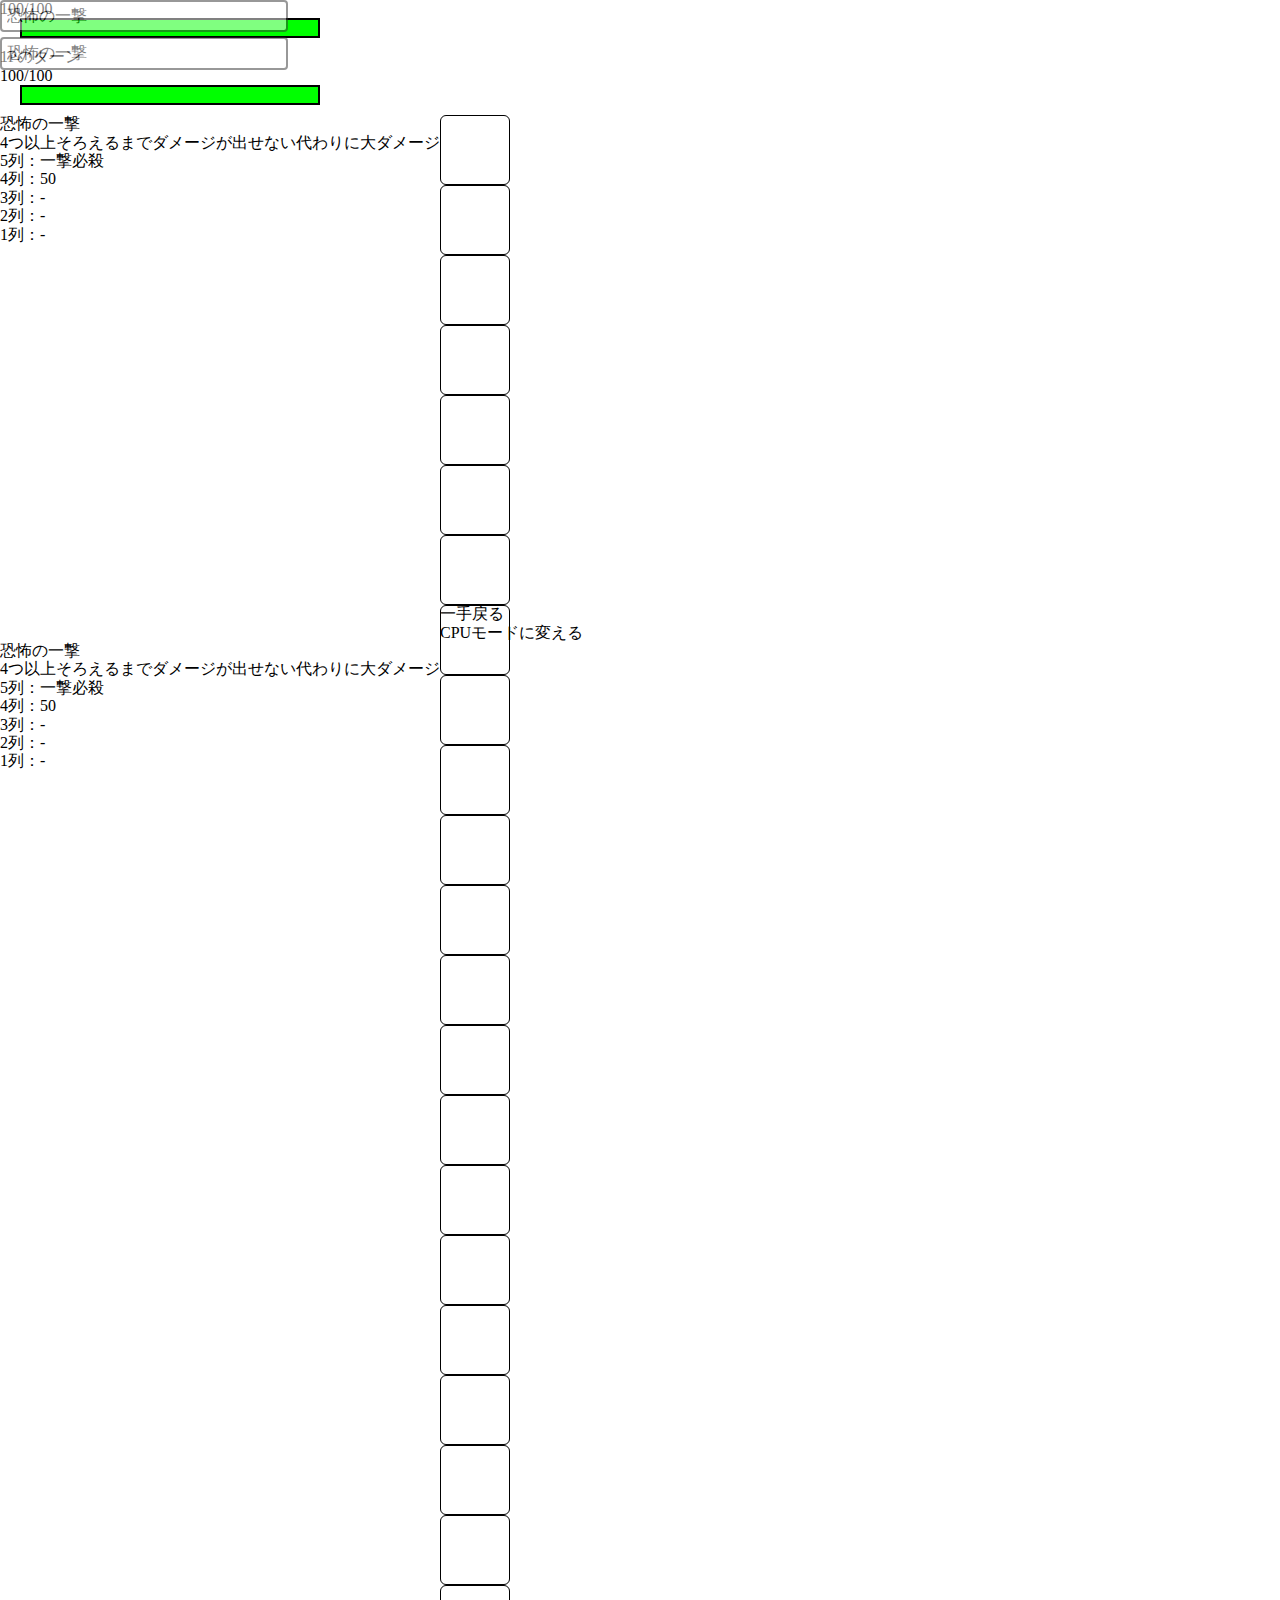
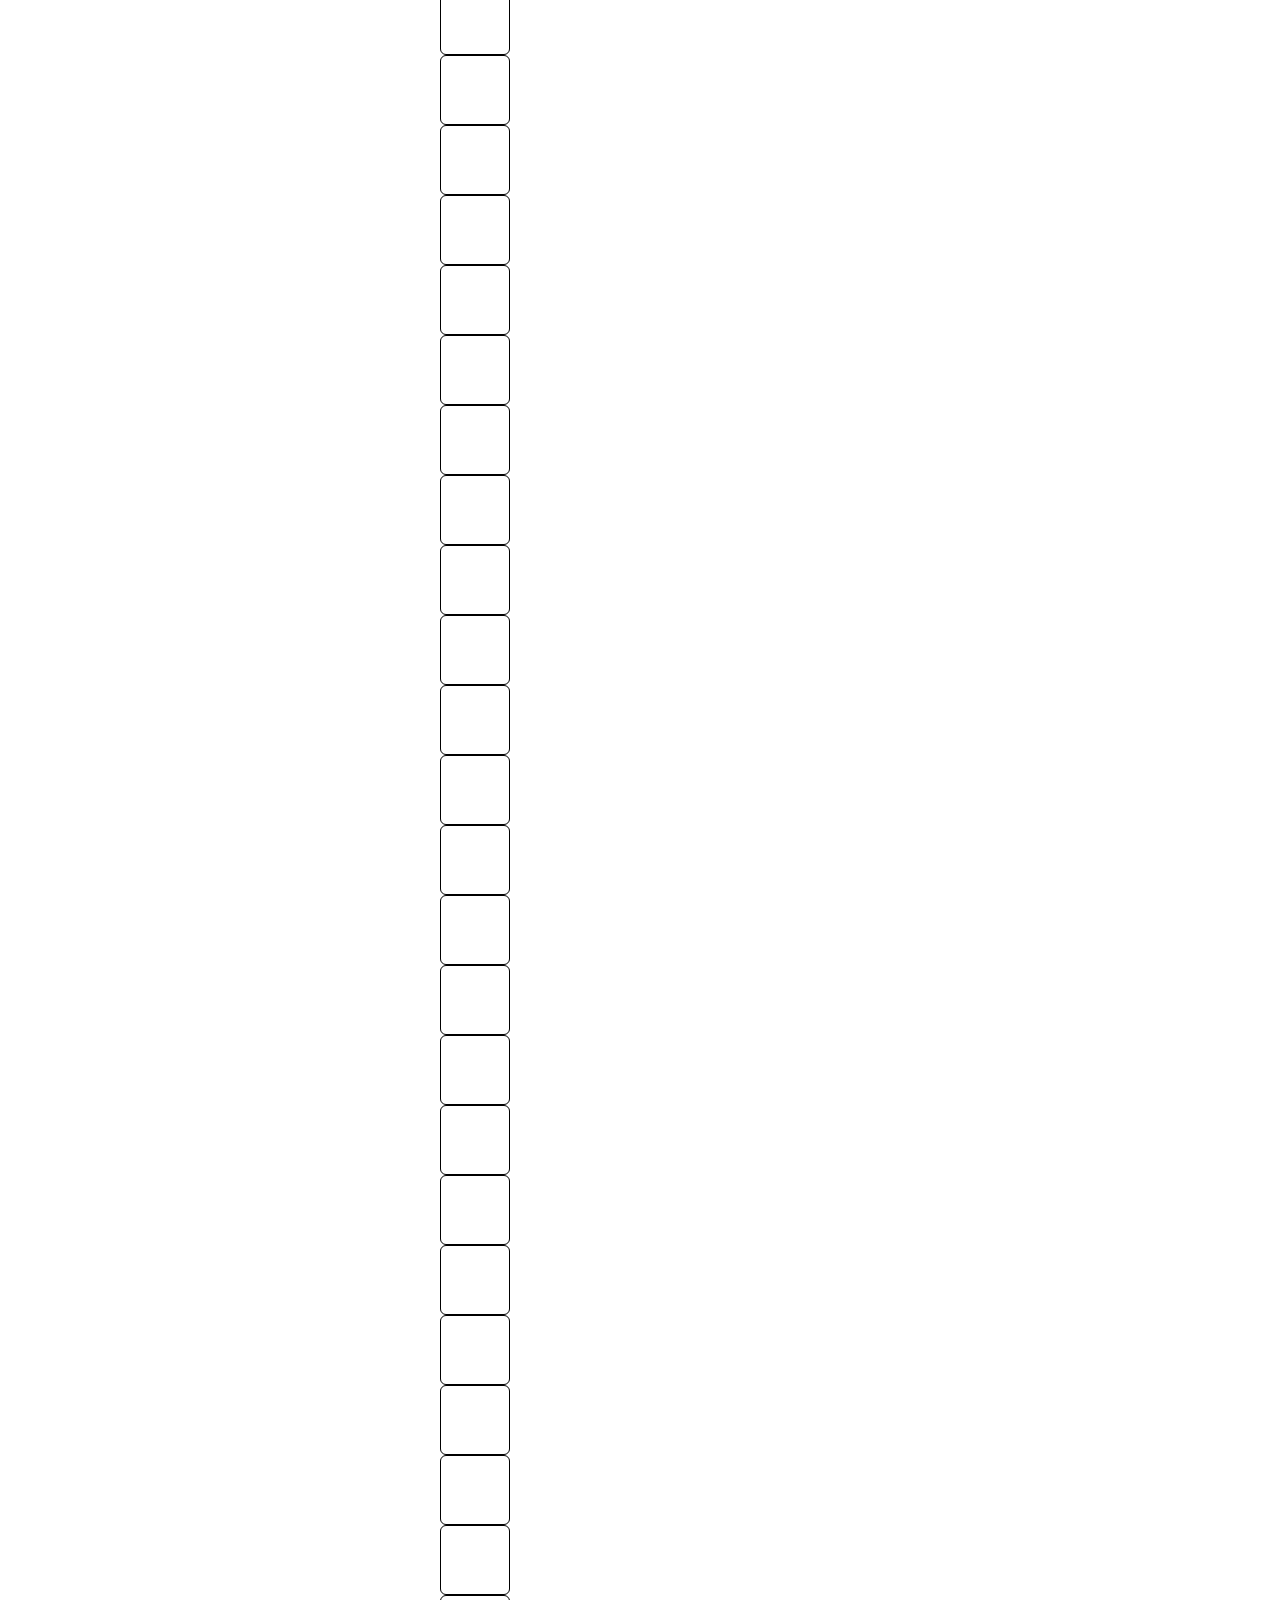
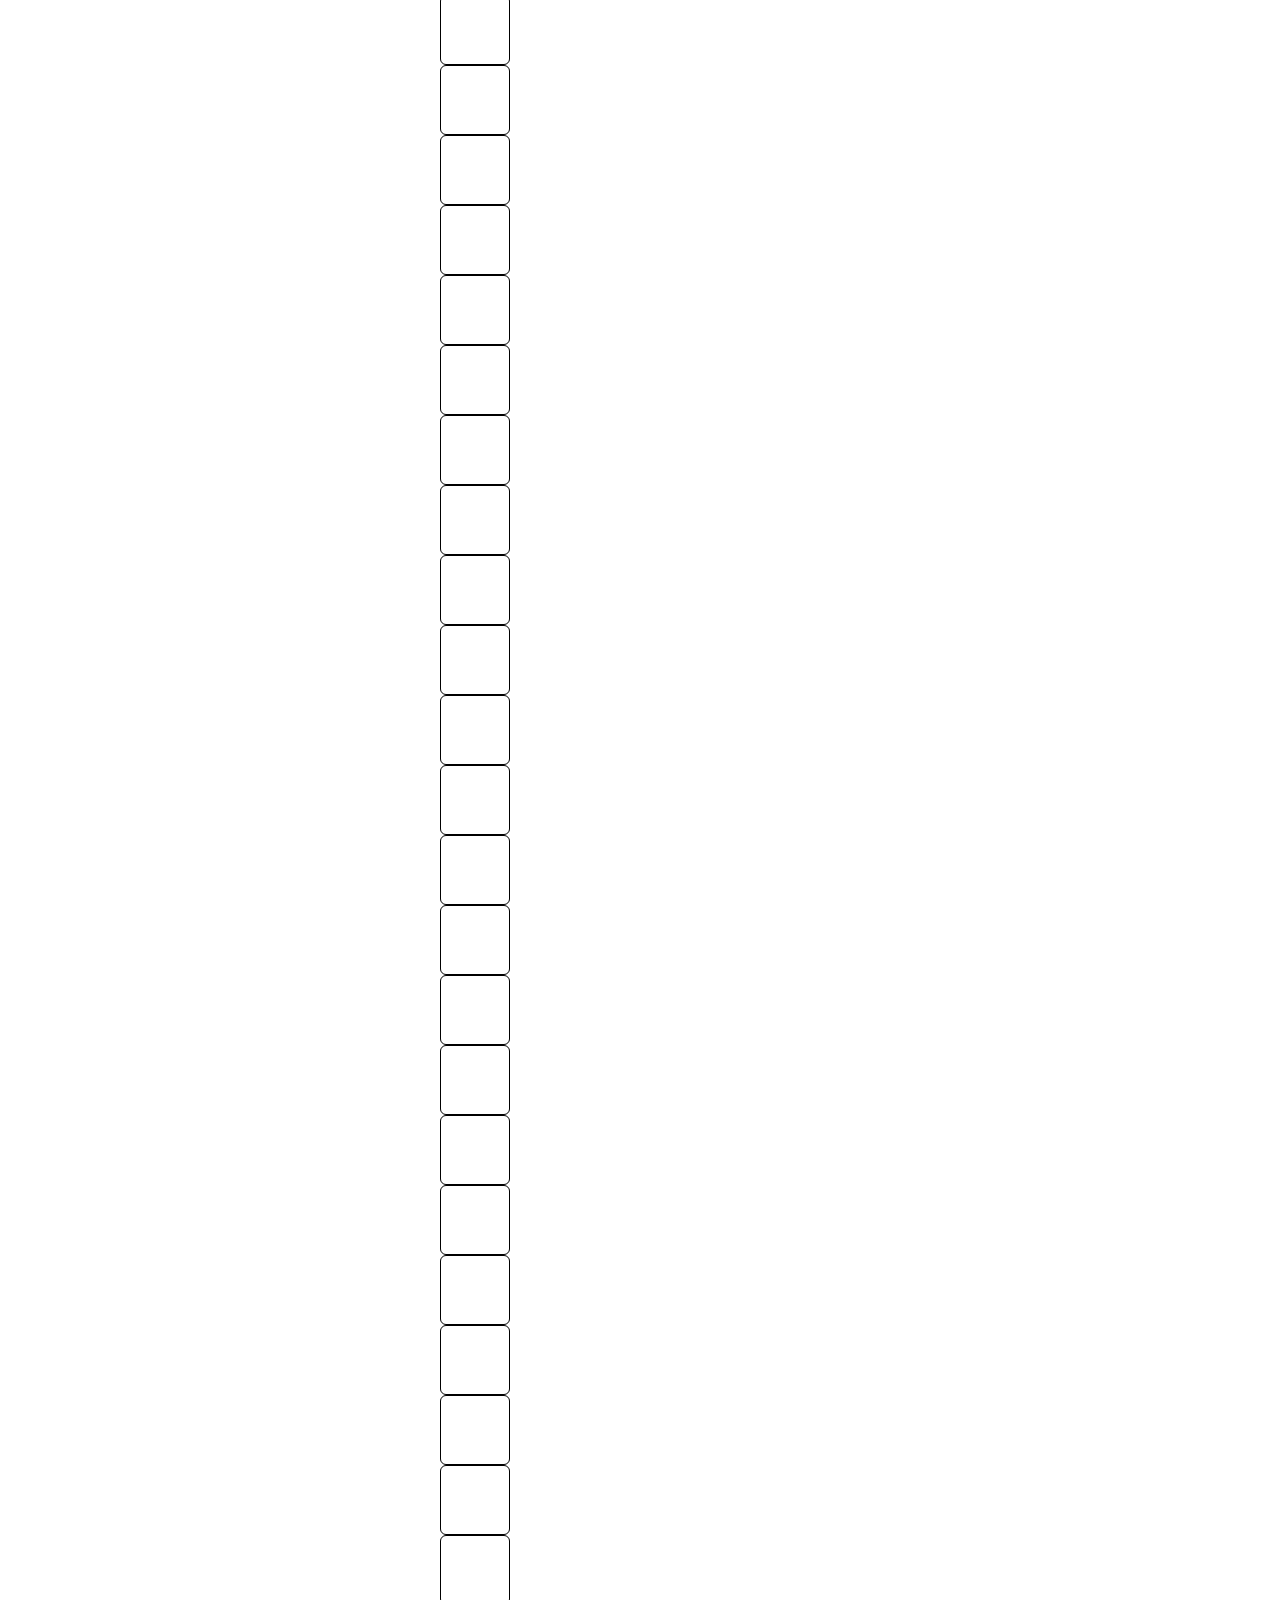
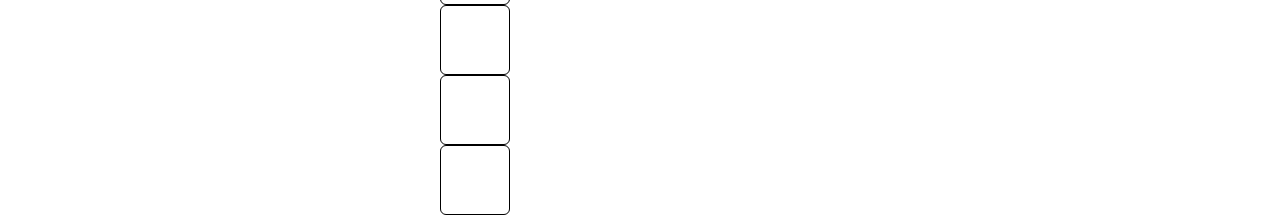
<file: index.html>
<!DOCTYPE html>
<html lang="ja">
<head>
    <meta charset="UTF-8">
    <meta name="viewport" content="width=device-width, initial-scale=1.0">
    <title>箱積みローグライク</title>
    <link rel="stylesheet" href="css/destyle.css">
    <link rel="stylesheet" href="css/style.css">
</head>

<body class="cyber-grid">

<div id="debug-layer" style="position: absolute; top: 0; left: 0; z-index: 9999; opacity: 0.5;">
    <select id="p1-select" class="skill-select"></select>
    <select id="p2-select" class="skill-select"></select>
    <p id="debugger"></p>
    <!-- <button id="effectBtn">エフェクト確認</button>
    
    <div id="animationBox"></div>   -->
</div>


<div class="game-container">
    <header class="hud-header">
        <div id="p1-hp" class="container-parent">
            <div class="hp-text-wrapper">
                <span class="label"></span>
                <div id="p1-remain"><span id="p1-remain-counter">100</span>/<span id="p1-maxHP">100</span></div>
            </div>
            <div class="hp-container">
                <div class="hp-bar" id="player-hp"></div>
            </div>
        </div>

        <div class="turn-indicator">   
            <div id="turn">1Pのターン</div>
        </div>

        <div id="p2-hp" class="container-parent">
            <div id="p2remain"><span id="p2-remain-counter">100</span>/<span id="p2-maxHP">100</span></div>
            <div class="hp-container">
            <div class="hp-bar" id="enemy-hp"></div>
            </div>
        </div>
    </header>

    <main class="battle-field">
        <aside class="side-panel p1-side">
            <div class="character-art p1-img"></div>
            <div id="p1statusbox" class="info-box">
                <div id="p1_skillname" class="skill-name">恐怖の一撃</div>
                <div id="p1_description"class="skill-desc">4つ以上そろえるまでダメージが出せない代わりに、大ダメージ</div>
                <div class="status-log" id="p1attack"><p id="p1damagelist"></p></div>
            </div>
        </aside>
        <section class="board-area">
            <div id="mainStage">
                <div id="winscreen">
                    <p id="winMessage">P1の勝利</p>
                    <button id="saveBtn">対戦履歴を保存</button>
                    <button id="nextStageBtn">次の敵へ挑む</button>
                </div>
            </div>
            <div id="undoBtn">一手戻る</div>
            <div id="modeChange">CPUモードに変える</div>
        </section>
        <aside class="side-panel p2-side">
            <div class="character-art p2-img"></div>
            <div id="p2statusbox" class="info-box">
                <div id="p2_skillname" class="skill-name">駆け出しの攻撃</div>
                <div id="p2_description" class="skill-desc">3つ以上そろえるとダメージを与える、ノーマルの攻撃</div>
                <div class="status-log" id="p2attack"><p id="p2damagelist"></p></div>
            </div>
        </aside>
    </main>
</div>

<script src="js/data.js"></script>
<script src="js/skill.js"></script>
<script src="js/logic.js"></script>
<script src="js/saveLog.js"></script>
<script src="js/BoardController.js"></script>
<script src="js/createStatusScreen.js"></script>
<script src="js/createWinBoards.js"></script>
<script src="js/script.js"></script>

<script>

</script>
</body>
</html>
</file>
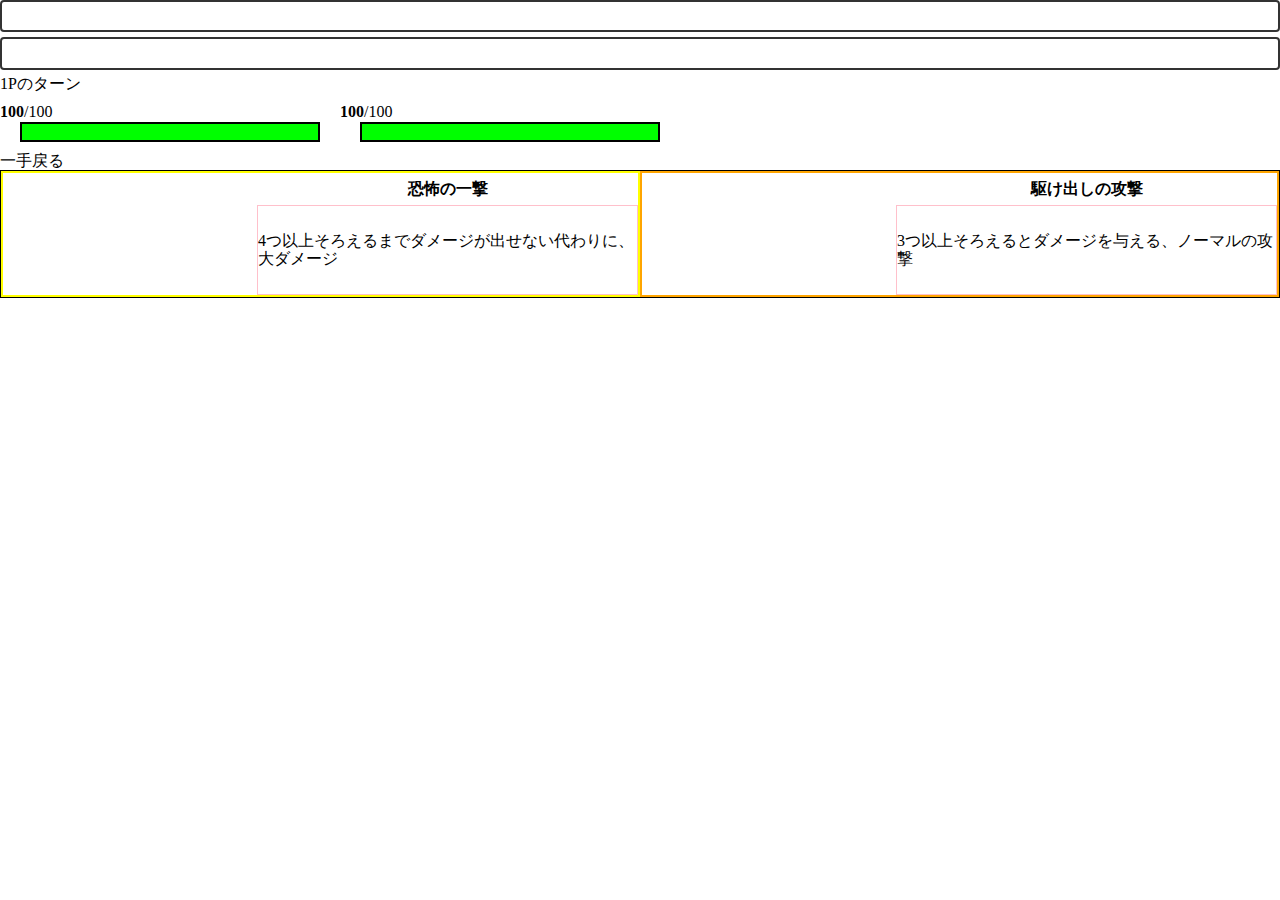
<file: game.html>
<!DOCTYPE html>
<html lang="ja">
<head>
    <meta charset="UTF-8">
    <meta name="viewport" content="width=device-width, initial-scale=1.0">
    <title>箱積みローグライク</title>
    <link rel="stylesheet" href="css/destyle.css">
    <link rel="stylesheet" href="css/style.css">
</head>
<body>
    <select id="p1-select" class="skill-select"></select>
    <select id="p2-select" class="skill-select"></select>

    <p id="debugger"></p>
    <div id="turn">1Pのターン</div>
<div class="hp">
    <div id="p1-hp">
        <div id="p1-remain"><span id="p1-remain-counter">100</span>/100</div>
        <div class="hp-container">
            <div class="hp-bar" id="player-hp"></div>
        </div>
    </div>
    <div id="p2-hp">
        <div id="p2remain"><span id="p2-remain-counter">100</span>/100</div>
        <div class="hp-container">
            <div class="hp-bar" id="enemy-hp"></div>
        </div>
    </div>
</div>
    <div id="deque">一手戻る</div>

    <main id="mainStage">
    <!-- <div class="skillcard">
        <p class="skillname">恐怖の一撃</p>
        <hr>
        <p class="skilldetail">4つ以上そろえるまでダメージが出せない代わりに、大ダメージ</p>
        <table>
            <tr>
                <td>5ライン：</td>
                <td>100</td>
            </tr>
            <tr>
                <td>4ライン：</td>
                <td>50</td>
            </tr>
            <tr>
                <td>3ライン：</td>
                <td>0</td>
            </tr>
            <tr>
                <td>2ライン：</td>
                <td>0</td>
            </tr>
        </table>
    </div> -->
        <div id="winscreen">
            <p></p>
        </div>
    </main>
    <div id="animationBox">確認</div>  
    
    <div class="damagelist">
        <div id="p1statusbox" class="status">
            <div class="attacklist" id="p1attack"></div>
            <div id="p1_skillname" class="skillname">恐怖の一撃</div>
            <div id="p1_description"class="description">4つ以上そろえるまでダメージが出せない代わりに、大ダメージ</div>
        </div>
        <div id="p2statusbox" class="status">
            <div class="attacklist" id="p2attack"></div>
            <div id="p2_skillname" class="skillname">駆け出しの攻撃</div>
            <div id="p2_description" class="description">3つ以上そろえるとダメージを与える、ノーマルの攻撃</div>
        </div>
    </div>

<script src="js/skill.js"></script>
<script src="js/logic.js"></script>
<script src="js/BoardController.js"></script>
<script src="js/createStatusScreen.js"></script>
<script src="js/createWinBoards.js"></script>
<script src="js/script.js"></script>
</body>
</html>
</file>
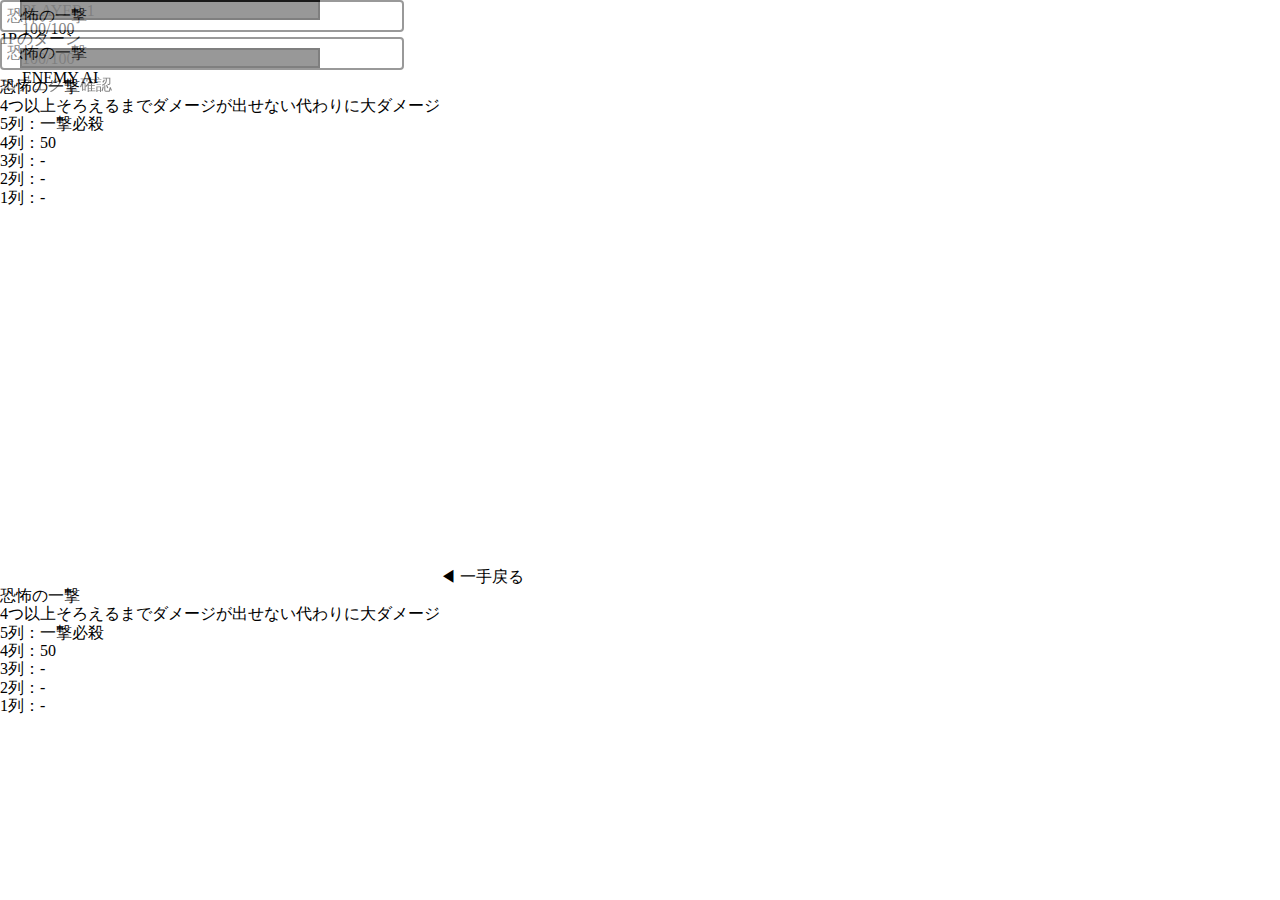
<file: index2.html>
<!DOCTYPE html>
<html lang="ja">
<head>
    <meta charset="UTF-8">
    <meta name="viewport" content="width=device-width, initial-scale=1.0">
    <title>箱積みローグライク</title>
    <link rel="stylesheet" href="css/destyle.css">
    <link rel="stylesheet" href="css/style.css">
    <link rel="stylesheet" href="css/style2.css">
</head>
<body class="cyber-grid">

    <div id="debug-layer" style="position: absolute; top: 0; left: 0; z-index: 9999; opacity: 0.5;">
        <select id="p1-select" class="skill-select"></select>
        <select id="p2-select" class="skill-select"></select>
        <button id="effectBtn">エフェクト確認</button>
        <p id="debugger"></p>
        <div id="animationBox"></div>  
    </div>

    <div class="game-container">

        <header class="hud-header">
            <div id="p1-hp" class="hp-container p1">
                <div class="hp-text-wrapper">
                    <span class="label">PLAYER 1</span>
                    <div id="p1-remain"><span id="p1-remain-counter">100</span>/100</div>
                </div>
                <div class="hp-bar-frame">
                    <div class="hp-bar" id="player-hp"></div>
                </div>
            </div>

            <div class="turn-indicator">
                <div id="turn">1Pのターン</div>
            </div>

            <div id="p2-hp" class="hp-container p2">
                <div class="hp-text-wrapper">
                    <div id="p2remain"><span id="p2-remain-counter">100</span>/100</div>
                    <span class="label">ENEMY AI</span>
                </div>
                <div class="hp-bar-frame">
                    <div class="hp-bar" id="enemy-hp"></div>
                </div>
            </div>
        </header>

        <main class="battle-field">

            <aside class="side-panel p1-side">
                <div class="character-art p1-img"></div>

                <div id="p1statusbox" class="info-box">
                    <div id="p1_skillname" class="skill-name">技名</div>
                    <div id="p1_description" class="skill-desc">説明</div>
                    
                    <div class="attack-list" id="p1attack">
                        <p id="p1damagelist"></p>
                    </div>
                </div>
            </aside>

            <section class="board-area">
                <div id="mainStage"></div>

                <div id="undoBtn">◀ 一手戻る</div>
            </section>

            <aside class="side-panel p2-side">
                <div class="character-art p2-img"></div>

                <div id="p2statusbox" class="info-box">
                    <div id="p2_skillname" class="skill-name">技名</div>
                    <div id="p2_description" class="skill-desc">説明</div>
                    
                    <div class="attack-list" id="p2attack">
                        <p id="p2damagelist"></p>
                    </div>
                </div>
            </aside>

        </main>
    </div>

    <div id="winscreen">
        <p id="winMessage">P1の勝利</p>
        <button id="saveBtn">対戦履歴を保存</button>
    </div>

    <script src="js/data.js"></script>
    <script src="js/skill.js"></script>
    <script src="js/logic.js"></script>
    <script src="js/saveLog.js"></script>
    <script src="js/BoardController.js"></script>
    <script src="js/createStatusScreen.js"></script>
    <script src="js/createWinBoards.js"></script>
    <script src="js/script.js"></script>
</body>
</html>
</file>
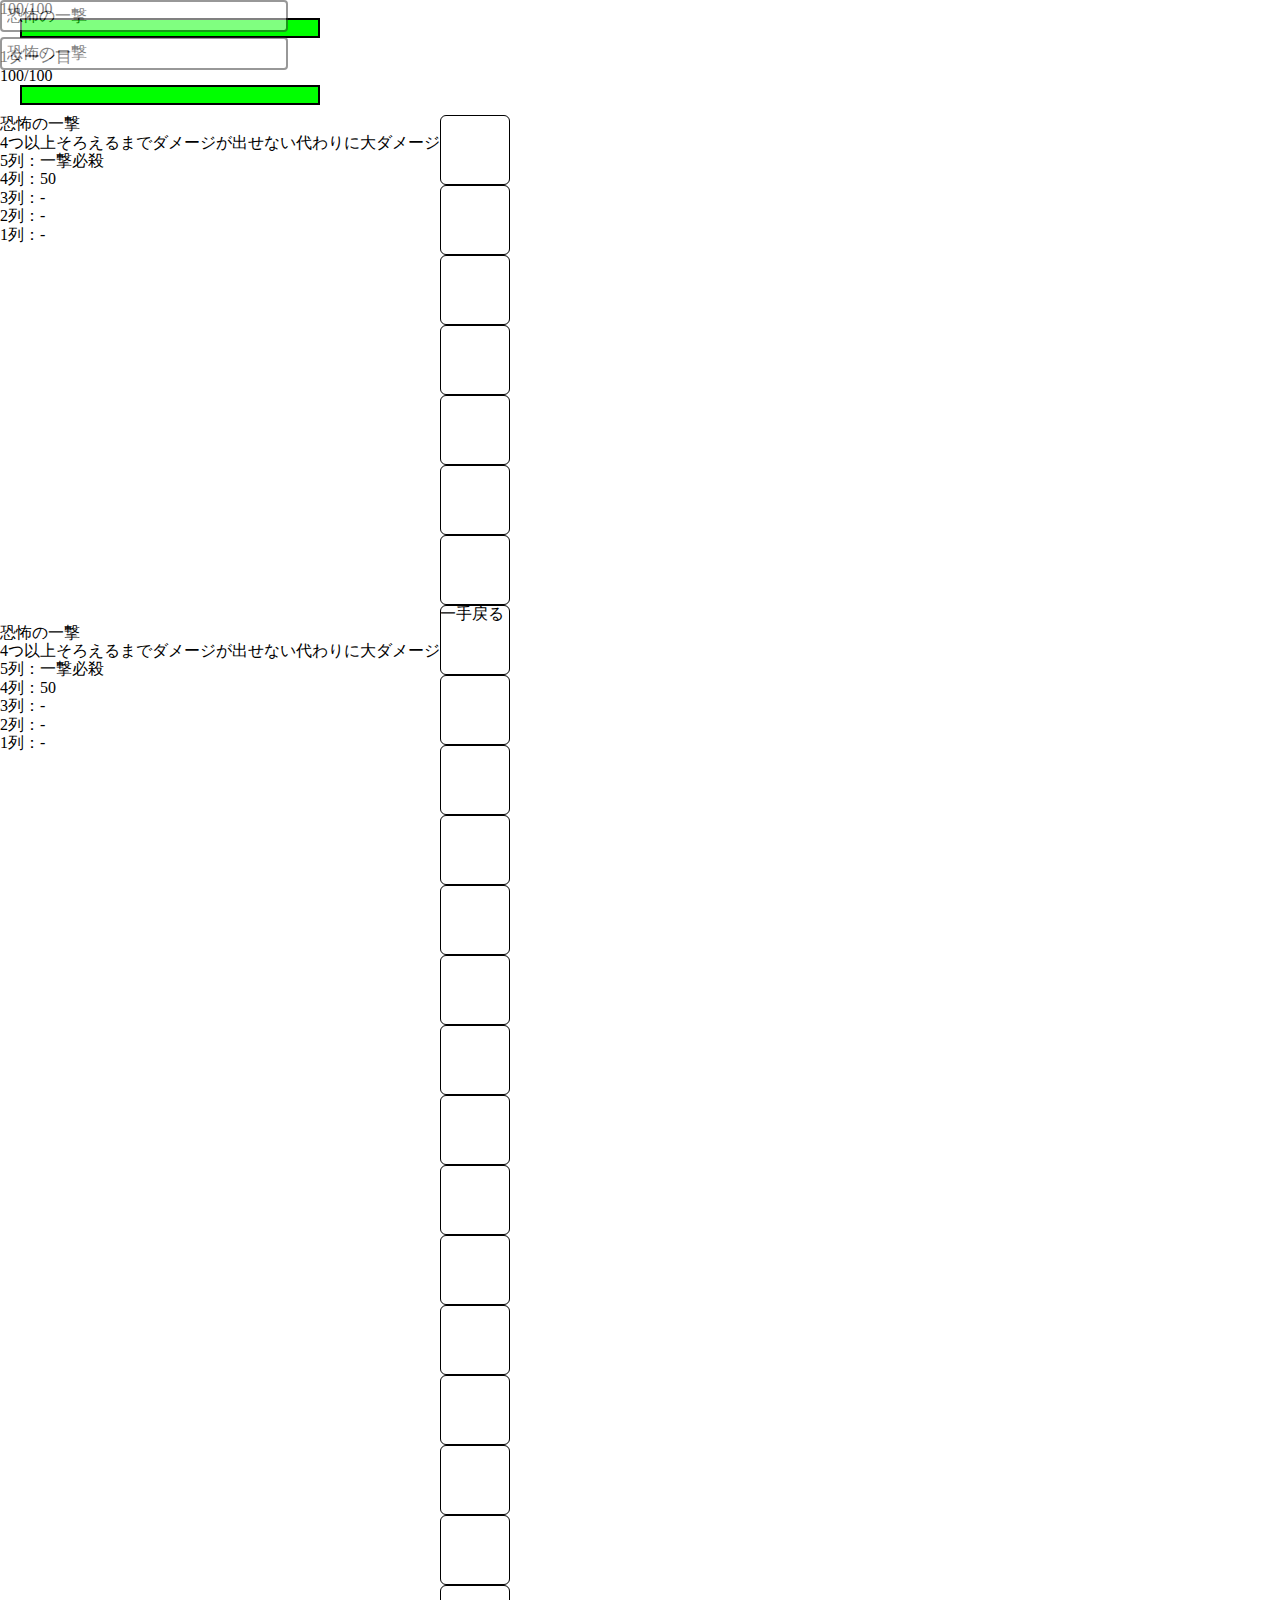
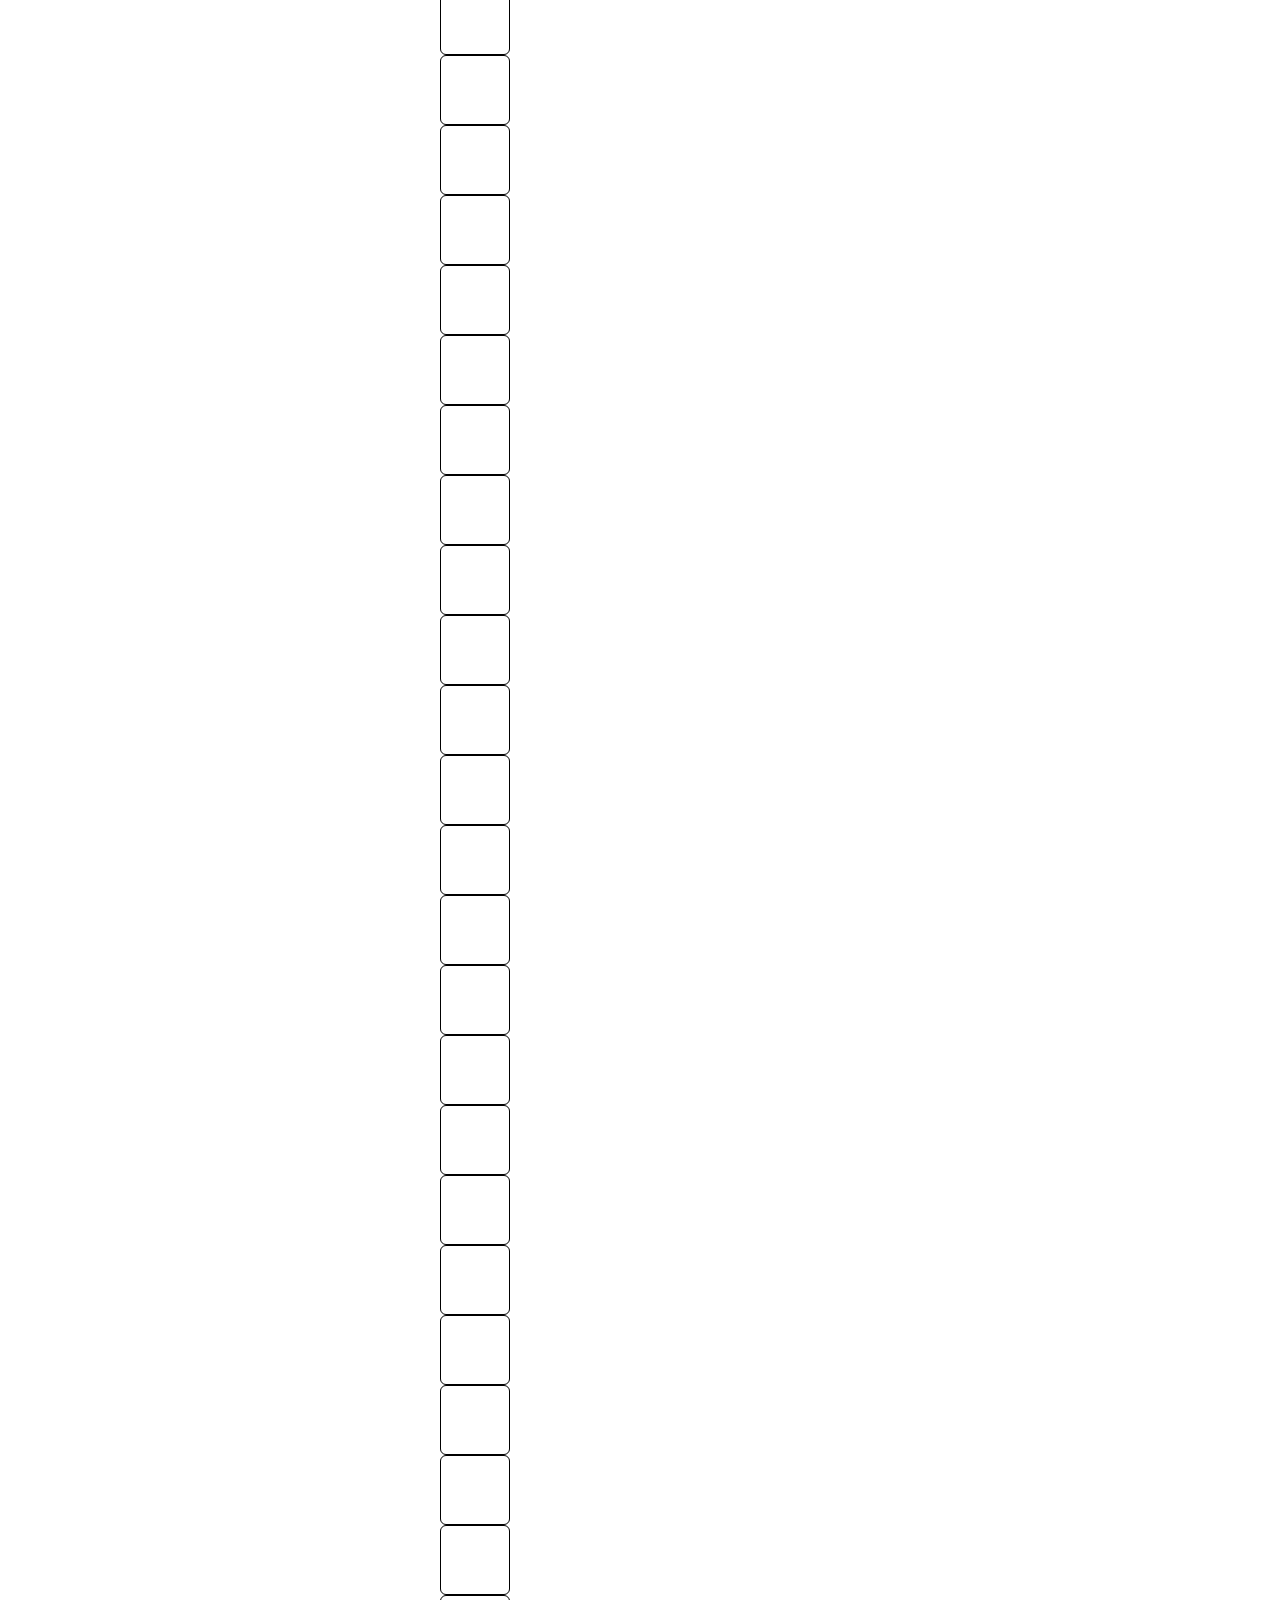
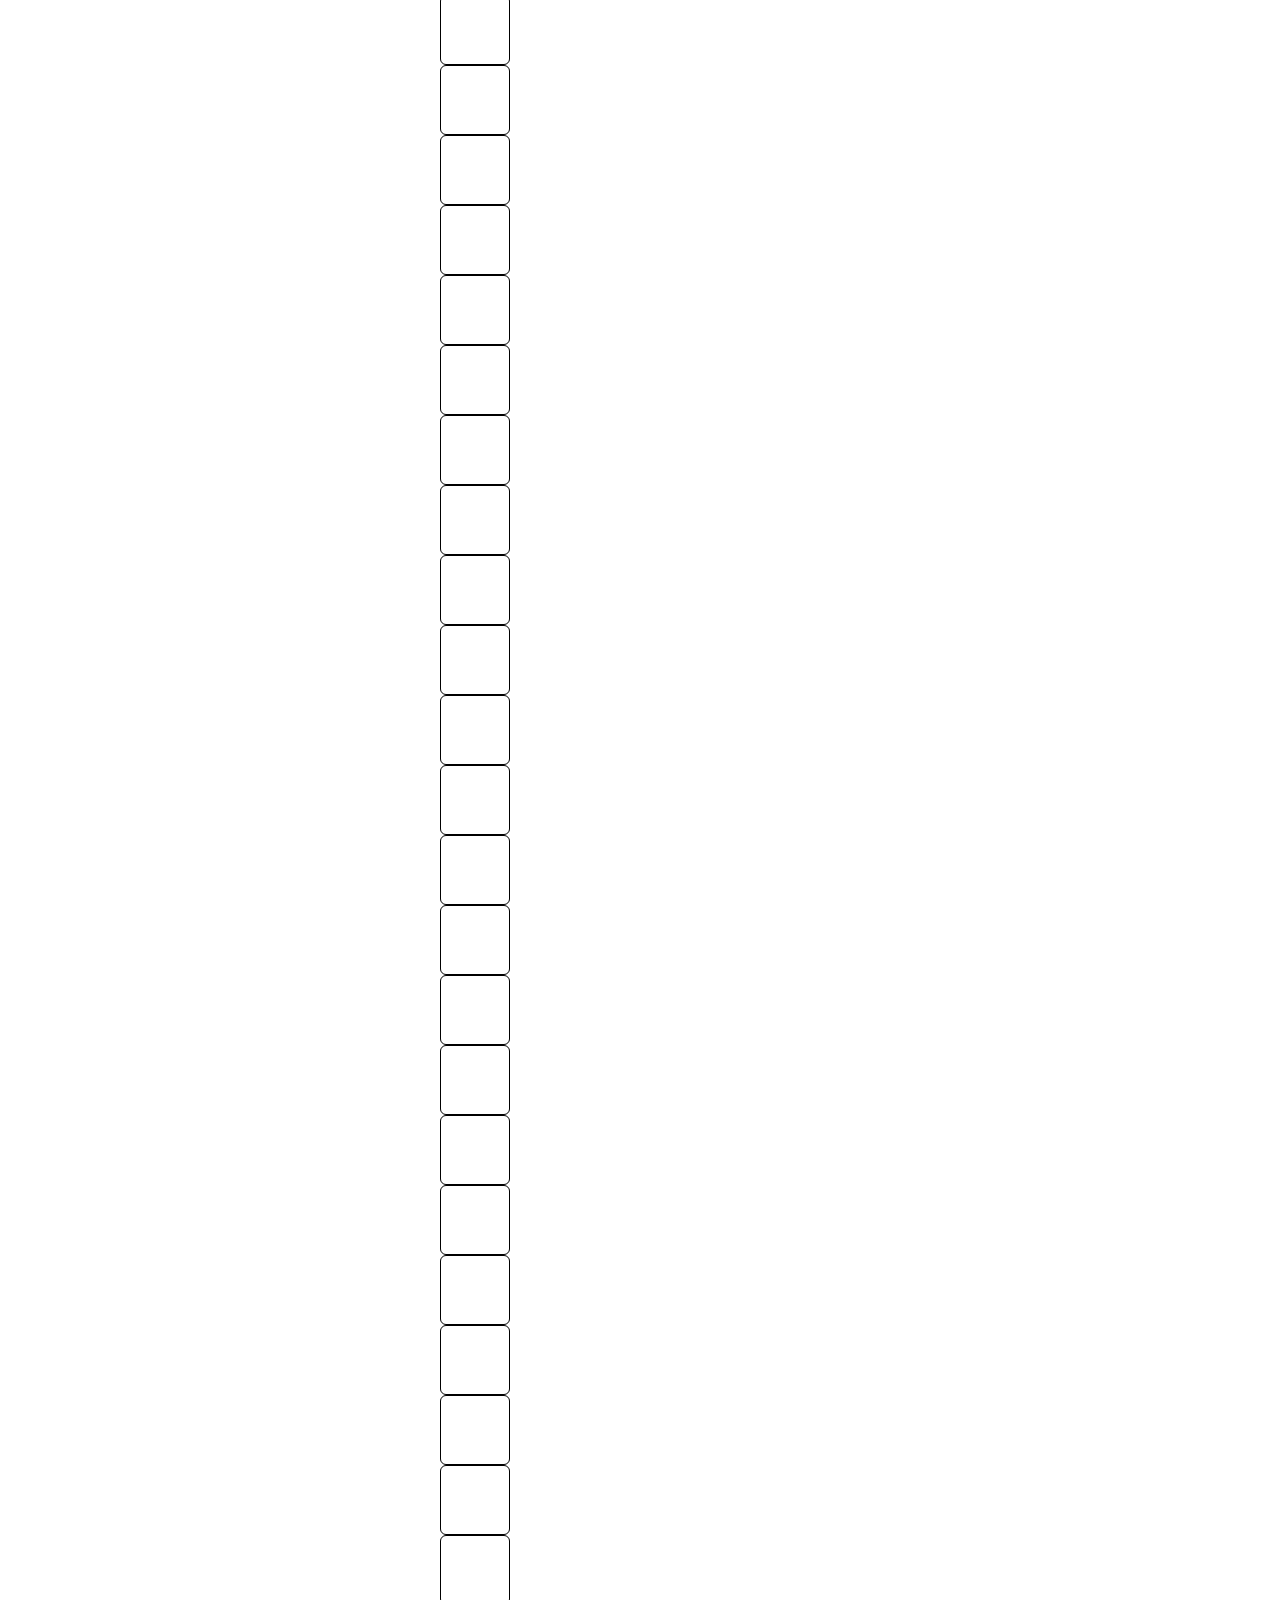
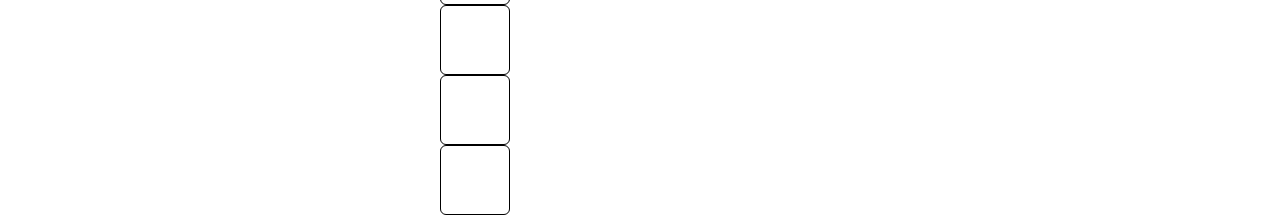
<file: NeuroGame.html>
<!DOCTYPE html>
<html lang="ja">
<head>
    <meta charset="UTF-8">
    <meta name="viewport" content="width=device-width, initial-scale=1.0">
    <title>箱積みローグライク</title>
    <link rel="stylesheet" href="css/destyle.css">
    <link rel="stylesheet" href="css/style.css">
</head>

<body class="cyber-grid">

<div id="debug-layer" style="position: absolute; top: 0; left: 0; z-index: 9999; opacity: 0.5;">
    <select id="p1-select" class="skill-select"></select>
    <select id="p2-select" class="skill-select"></select>
    <p id="debugger"></p>
    <!-- <button id="effectBtn">エフェクト確認</button>
    
    <div id="animationBox"></div>   -->
</div>


<div class="game-container">
    <header class="hud-header">
        <div id="p1-hp" class="container-parent">
            <div class="hp-text-wrapper">
                <span class="label"></span>
                <div id="p1-remain"><span id="p1-remain-counter">100</span>/<span id="p1-maxHP">100</span></div>
            </div>
            <div class="hp-container">
                <div class="hp-bar" id="player-hp"></div>
            </div>
        </div>

        <div class="turn-indicator">   
            <div id="turn">1ターン目</div>
        </div>

        <div id="p2-hp" class="container-parent">
            <div id="p2remain"><span id="p2-remain-counter">100</span>/<span id="p2-maxHP">100</span></div>
            <div class="hp-container">
            <div class="hp-bar" id="enemy-hp"></div>
            </div>
        </div>
    </header>

    <main class="battle-field">
        <aside class="side-panel p1-side">
            <div class="character-art p1-img"></div>
            <div id="p1statusbox" class="info-box">
                <div id="p1_skillname" class="skill-name">恐怖の一撃</div>
                <div id="p1_description"class="skill-desc">4つ以上そろえるまでダメージが出せない代わりに、大ダメージ</div>
                <div class="status-log" id="p1attack"><p id="p1damagelist"></p></div>
            </div>
        </aside>
        <section class="board-area">
            <div id="mainStage">
                <div id="winscreen">
                    <p id="winMessage">P1の勝利</p>
                    <button id="saveBtn">対戦履歴を保存</button>
                    <button id="nextStageBtn">次の敵へ挑む</button>
                </div>
            </div>
            <div id="undoBtn">一手戻る</div>
        </section>
        <aside class="side-panel p2-side">
            <div class="character-art p2-img"></div>
            <div id="p2statusbox" class="info-box">
                <div id="p2_skillname" class="skill-name">駆け出しの攻撃</div>
                <div id="p2_description" class="skill-desc">3つ以上そろえるとダメージを与える、ノーマルの攻撃</div>
                <div class="status-log" id="p2attack"><p id="p2damagelist"></p></div>
            </div>
        </aside>
    </main>
</div>

<script src="js/data.js"></script>
<script src="js/skill.js"></script>
<script src="js/logic.js"></script>
<script src="js/saveLog.js"></script>
<script src="js/BoardController.js"></script>
<script src="js/createStatusScreen.js"></script>
<script src="js/createWinBoards.js"></script>
<script src="js/script.js"></script>

<script>

</script>
</body>
</html>
</file>
<file: css/style.css>
@charset "UTF-8";
body {
  -webkit-user-select: none;
     -moz-user-select: none;
          user-select: none;
}

main {
  position: relative;
  display: flex;
  flex-wrap: wrap;
}
main .box {
  width: 69.8px;
  height: 70px;
  border-radius: 6px;
  border: 1px solid black;
}
main .bigger {
  animation: big 0.5s infinite alternate;
}

#winscreen #winMessage {
  padding: 3rem;
  color: #3b38df;
  background-color: rgba(56, 103, 223, 0.1411764706);
  clip-path: polygon(100% 100%, 10% 100%, 0 90%, 0 0, 90% 0, 100% 10%, 100% 0);
}
#winscreen #saveBtn {
  height: 2rem;
  width: 8rem;
  font-size: 1rem;
  text-align: center;
  border: 2px solid black;
  border-radius: 1rem;
  background-color: #000;
  color: white;
  cursor: pointer;
}

.p1color {
  background-color: yellow;
}

.p2color {
  background-color: orange;
}

.damagelist {
  height: 8rem;
  display: flex;
  border: 1px solid black;
}
.damagelist #p1statusbox {
  border: 2px solid yellow;
}
.damagelist #p2statusbox {
  border: 2px solid orange;
}
.damagelist .status {
  display: grid;
  width: 50%;
  grid-template-columns: 40% 1fr;
  grid-template-rows: 2rem 1fr;
  grid-template-areas: "attacklist skillname" "attacklist description";
}
.damagelist .status .attacklist {
  display: flex;
  justify-content: center;
  align-items: center;
  grid-area: attacklist;
  padding: 0.5rem;
}
.damagelist .status .skillname {
  display: flex;
  justify-content: center;
  align-items: center;
  grid-area: skillname;
  font-weight: 700;
  text-align: center;
}
.damagelist .status .description {
  display: flex;
  justify-content: center;
  align-items: center;
  border: 1px solid pink;
  grid-area: description;
}

@keyframes big {
  0% {
    transform: scale(1);
    opacity: 0.5;
  }
  25%, 100% {
    transform: scale(1.05);
    opacity: 0.5;
  }
}
/* 切撃のエフェクト */
@keyframes slash {
  0% {
    background-color: transparent;
    transform: scale(1);
  }
  50% {
    background-color: white; /* 一瞬光る */
    transform: scale(1.2); /* ちょっと大きくなる */
  }
  100% {
    background-color: transparent;
    transform: scale(1);
  }
}
/* 画面を揺らすアニメーションの定義 */
@keyframes shake {
  0% {
    transform: translate(0, 0);
  }
  10% {
    transform: translate(-5px, -5px);
  }
  30% {
    transform: translate(5px, 5px);
  }
  50% {
    transform: translate(-5px, 5px);
  }
  70% {
    transform: translate(5px, -5px);
  }
  90% {
    transform: translate(-5px, 0);
  }
  100% {
    transform: translate(0, 0);
  }
}
/* このクラスがついた時に揺れる */
.shake-effect {
  animation: shake 0.5s ease-in-out; /* 0.5秒かけて揺れる */
}

/* このクラスがつくとアニメーションする */
.slash-effect {
  animation: slash 0.3s ease-out infinite; /* 0.3秒で実行 */
}

#debugger {
  margin-left: 10px;
}

#animationBox {
  position: absolute;
  top: 0;
  left: 0;
  width: 68px;
  height: 70px;
  background-color: purple;
  border: 1px solid purple;
  display: none;
  pointer-events: none;
  z-index: 10;
}

/* 追加のおすすめCSS */
.skill-select {
  width: 100%;
  padding: 5px;
  margin-bottom: 5px;
  font-size: 1rem;
  border: 2px solid #333;
  border-radius: 4px;
  background-color: #fff;
}

.hp {
  display: flex;
  margin-top: 10px;
}
.hp #p1-remain-counter {
  font-weight: bold;
  color: black;
}
.hp #p2-remain-counter {
  font-weight: bold;
  color: black;
}

/* HPバーの外枠（背景） */
.hp-container {
  margin: 0 20px 0 20px;
  width: 300px; /* バーの全体の長さ */
  height: 20px; /* バーの太さ */
  background-color: #333; /* 減った部分の色（背景色） */
  border: 2px solid #000; /* 枠線 */
  margin-bottom: 10px; /* レイアウト調整用 */
  position: relative;
  /* HPバーの中身（緑色の部分） */
}
.hp-container .hp-bar {
  width: 100%; /* 初期状態は満タン */
  height: 100%; /* 親の高さに合わせる */
  background-color: #00ff00; /* HPの色（緑） */
  transition: width 0.5s ease-out;
}

.hp-danger {
  background-color: red;
}

#winscreen {
  opacity: 0;
  height: 420px;
  width: 630px;
  position: absolute;
  display: flex;
  justify-content: center;
  align-items: center;
  font-size: 80px;
  top: 0%;
  left: 0%;
  background-color: rgba(176, 175, 175, 0.2);
  pointer-events: none;
}

#deque {
  cursor: pointer;
  -webkit-user-select: none;
     -moz-user-select: none;
          user-select: none;
}/*# sourceMappingURL=style.css.map */
</file>
<file: css/style2.css>
@charset "UTF-8";
/* 画面全体を埋める */
*, *::before, *::after {
  box-sizing: border-box;
}/*# sourceMappingURL=style2.css.map */
</file>
<file: css/destyle.css>
/*! destyle.css v4.0.0 | MIT License | https://github.com/nicolas-cusan/destyle.css */

/* Reset box-model and set borders */
/* ============================================ */

*,
::before,
::after {
  box-sizing: border-box;
  border-style: solid;
  border-width: 0;
}

/* Document */
/* ============================================ */

/**
 * 1. Correct the line height in all browsers.
 * 2. Prevent adjustments of font size after orientation changes in iOS.
 * 3. Remove gray overlay on links for iOS.
 */

html {
  line-height: 1.15; /* 1 */
  -webkit-text-size-adjust: 100%; /* 2 */
  -webkit-tap-highlight-color: transparent; /* 3*/
}

/* Sections */
/* ============================================ */

/**
 * Remove the margin in all browsers.
 */

body {
  margin: 0;
}

/**
 * Render the `main` element consistently in IE.
 */

main {
  display: block;
}

/* Vertical rhythm */
/* ============================================ */

p,
table,
blockquote,
address,
pre,
iframe,
form,
figure,
dl {
  margin: 0;
}

/* Headings */
/* ============================================ */

h1,
h2,
h3,
h4,
h5,
h6 {
  font-size: inherit;
  font-weight: inherit;
  margin: 0;
}

/* Lists (enumeration) */
/* ============================================ */

ul,
ol {
  margin: 0;
  padding: 0;
  list-style: none;
}

/* Lists (definition) */
/* ============================================ */

dt {
  font-weight: bold;
}

dd {
  margin-left: 0;
}

/* Grouping content */
/* ============================================ */

/**
 * 1. Add the correct box sizing in Firefox.
 * 2. Show the overflow in Edge and IE.
 */

hr {
  box-sizing: content-box; /* 1 */
  height: 0; /* 1 */
  overflow: visible; /* 2 */
  border-top-width: 1px;
  margin: 0;
  clear: both;
  color: inherit;
}

/**
 * 1. Correct the inheritance and scaling of font size in all browsers.
 * 2. Correct the odd `em` font sizing in all browsers.
 */

pre {
  font-family: monospace, monospace; /* 1 */
  font-size: inherit; /* 2 */
}

address {
  font-style: inherit;
}

/* Text-level semantics */
/* ============================================ */

/**
 * Remove the gray background on active links in IE 10.
 */

a {
  background-color: transparent;
  text-decoration: none;
  color: inherit;
}

/**
 * 1. Remove the bottom border in Chrome 57-
 * 2. Add the correct text decoration in Chrome, Edge, IE, Opera, and Safari.
 */

abbr[title] {
  text-decoration: underline dotted; /* 2 */
}

/**
 * Add the correct font weight in Chrome, Edge, and Safari.
 */

b,
strong {
  font-weight: bolder;
}

/**
 * 1. Correct the inheritance and scaling of font size in all browsers.
 * 2. Correct the odd `em` font sizing in all browsers.
 */

code,
kbd,
samp {
  font-family: monospace, monospace; /* 1 */
  font-size: inherit; /* 2 */
}

/**
 * Add the correct font size in all browsers.
 */

small {
  font-size: 80%;
}

/**
 * Prevent `sub` and `sup` elements from affecting the line height in
 * all browsers.
 */

sub,
sup {
  font-size: 75%;
  line-height: 0;
  position: relative;
  vertical-align: baseline;
}

sub {
  bottom: -0.25em;
}

sup {
  top: -0.5em;
}

/* Replaced content */
/* ============================================ */

/**
 * Prevent vertical alignment issues.
 */

svg,
img,
embed,
object,
iframe {
  vertical-align: bottom;
}

/* Forms */
/* ============================================ */

/**
 * Reset form fields to make them styleable.
 * 1. Make form elements stylable across systems iOS especially.
 * 2. Inherit text-transform from parent.
 */

button,
input,
optgroup,
select,
textarea {
  -webkit-appearance: none; /* 1 */
  appearance: none;
  vertical-align: middle;
  color: inherit;
  font: inherit;
  background: transparent;
  padding: 0;
  margin: 0;
  border-radius: 0;
  text-align: inherit;
  text-transform: inherit; /* 2 */
}

/**
 * Correct cursors for clickable elements.
 */

button,
[type="button"],
[type="reset"],
[type="submit"] {
  cursor: pointer;
}

button:disabled,
[type="button"]:disabled,
[type="reset"]:disabled,
[type="submit"]:disabled {
  cursor: default;
}

/**
 * Improve outlines for Firefox and unify style with input elements & buttons.
 */

:-moz-focusring {
  outline: auto;
}

select:disabled {
  opacity: inherit;
}

/**
 * Remove padding
 */

option {
  padding: 0;
}

/**
 * Reset to invisible
 */

fieldset {
  margin: 0;
  padding: 0;
  min-width: 0;
}

legend {
  padding: 0;
}

/**
 * Add the correct vertical alignment in Chrome, Firefox, and Opera.
 */

progress {
  vertical-align: baseline;
}

/**
 * Remove the default vertical scrollbar in IE 10+.
 */

textarea {
  overflow: auto;
}

/**
 * Correct the cursor style of increment and decrement buttons in Chrome.
 */

[type="number"]::-webkit-inner-spin-button,
[type="number"]::-webkit-outer-spin-button {
  height: auto;
}

/**
 * Correct the outline style in Safari.
 */

[type="search"] {
  outline-offset: -2px; /* 1 */
}

/**
 * Remove the inner padding in Chrome and Safari on macOS.
 */

[type="search"]::-webkit-search-decoration {
  -webkit-appearance: none;
}

/**
 * 1. Correct the inability to style clickable types in iOS and Safari.
 * 2. Fix font inheritance.
 */

::-webkit-file-upload-button {
  -webkit-appearance: button; /* 1 */
  font: inherit; /* 2 */
}

/**
 * Fix appearance for Firefox
 */
/* [type="number"] {
-moz-appearance: textfield;
} */

/**
 * Clickable labels
 */

label[for] {
  cursor: pointer;
}

/* Interactive */
/* ============================================ */

/*
 * Add the correct display in Edge, IE 10+, and Firefox.
 */

details {
  display: block;
}

/*
 * Add the correct display in all browsers.
 */

summary {
  display: list-item;
}

/*
 * Remove outline for editable content.
 */

[contenteditable]:focus {
  outline: auto;
}

/* Tables */
/* ============================================ */

/**
1. Correct table border color inheritance in all Chrome and Safari.
*/

table {
  border-color: inherit; /* 1 */
  border-collapse: collapse;
}

caption {
  text-align: left;
}

td,
th {
  vertical-align: top;
  padding: 0;
}

th {
  text-align: left;
  font-weight: bold;
}
</file>
